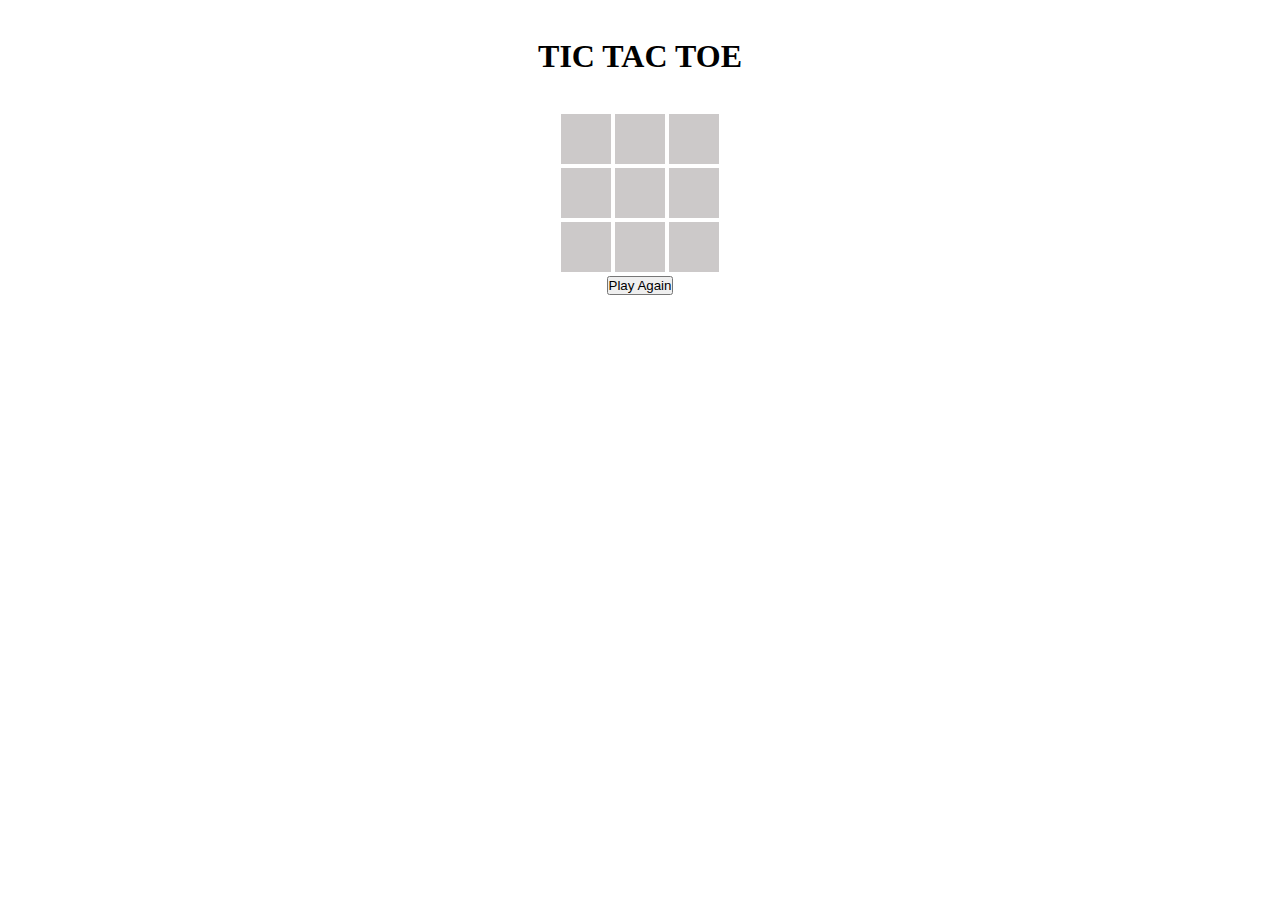
<file: index.html>
<!DOCTYPE html>
<html lang="en">

<head>
    <meta charset="UTF-8" />
    <meta http-equiv="X-UA-Compatible" content="IE=edge" />
    <meta name="viewport" content="width=device-width, initial-scale=1.0" />
    <link rel="stylesheet" href="css/style.css" />
    <title>Document</title>
</head>

<body>
    <h1>TIC TAC TOE</h1>

    <section class="container">
        <section class="row">
            <div id="s1" class="square available"></div>
            <div id="s2" class="square available"></div>
            <div id="s3" class="square available"></div>
        </section>
        <section class="row">
            <div id="s4" class="square available"></div>
            <div id="s5" class="square available"></div>
            <div id="s6" class="square available"></div>
        </section>
        <section class="row">
            <div id="s7" class="square available"></div>
            <div id="s8" class="square available"></div>
            <div id="s9" class="square available"></div>
        </section>
        <h2></h2>
        <button>Play Again</button>
    </section>

    <script src="js/main.js"></script>
</body>

</html>
</file>
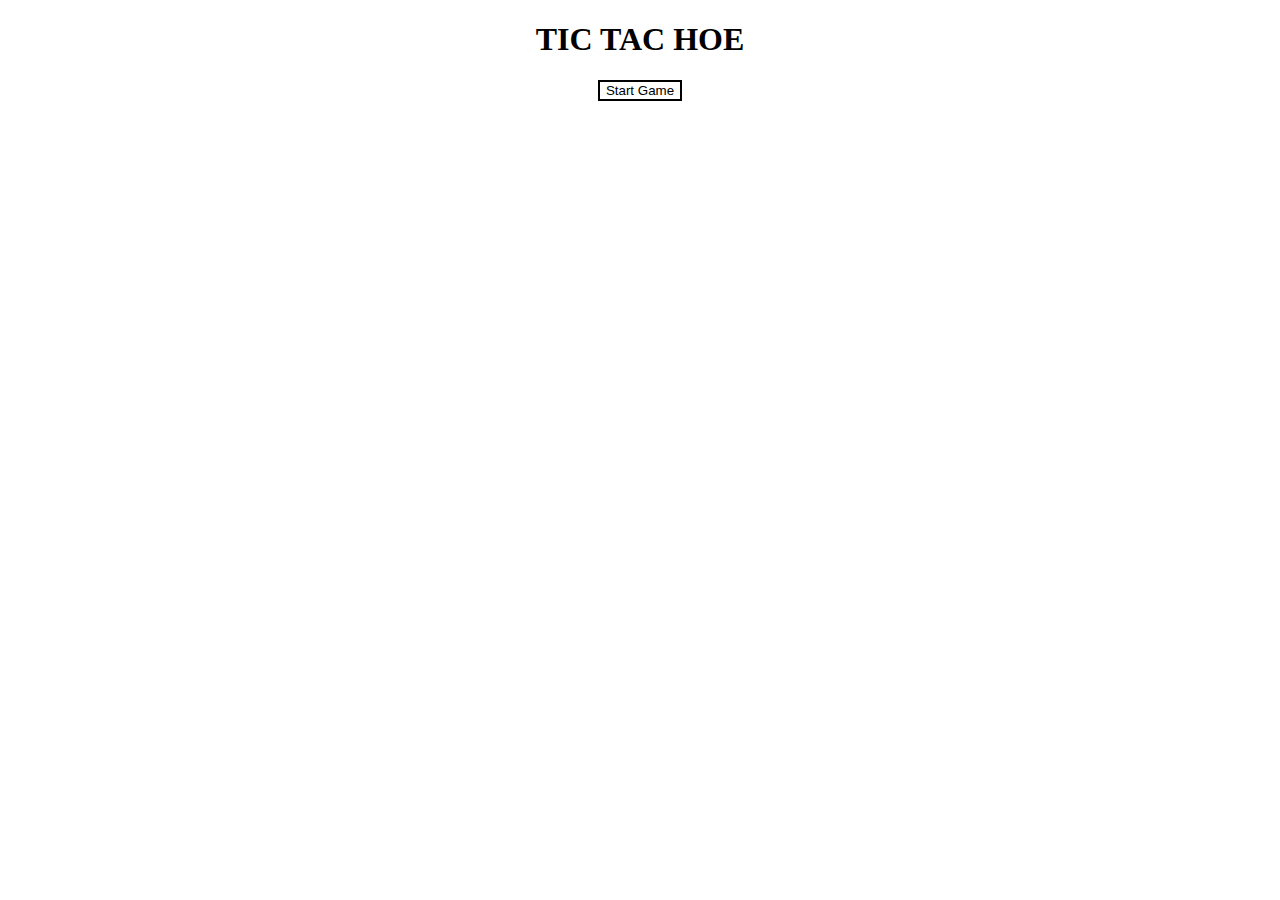
<file: game_oop/index.html>
<!DOCTYPE html>
<html lang="en">
  <head>
    <meta charset="UTF-8" />
    <meta http-equiv="X-UA-Compatible" content="IE=edge" />
    <meta name="viewport" content="width=device-width, initial-scale=1.0" />
    <link rel="stylesheet" href="css/style.css" />
    <title>Document</title>
  </head>

  <body>
    <h1>TIC TAC HOE</h1>
    <button id="start">Start Game</button>
    <div class="container">
      <section class="gameBoard"></section>
    </div>

    <h2></h2>
    <div class="players" id="p1"></div>
    <div class="players" id="p2"></div>
    <script src="js/square.js"></script>
    <script src="js/token.js"></script>
    <script src="js/player.js"></script>
    <script src="js/board.js"></script>
    <script src="js/game.js"></script>
    <script src="js/index.js"></script>
  </body>
</html>
</file>
<file: css/style.css>
* {
  margin: 0;
  padding: 0;
}

.square {
  height: 50px;
  width: 50px;
  background-color: rgb(204, 201, 201);
  display: inline-block;
  font-size: 2rem;
}

h1,
.container {
  margin-top: 3%;
  text-align: center;
}

.container {
  height: 150px;
}

.playerOne {
  background-color: red;
}

.playerTwo {
  background-color: blue;
}
</file>
<file: game_oop/css/style.css>
/* * {
  margin: 0;
  padding: 0;
} */

button#start {
  background-color: white;
  border: rgb(0, 0, 0) 2px solid;
  display: block;
  max-width: 100%;
  margin: 0 auto;
}

.container {
  width: 100%;
  display: flex;
  justify-content: center;
  margin: 20px 0 10px 0;
}

.square {
  background-color: rgb(255, 255, 255);
  border: black 2px solid;
  height: 100px;
  width: 100px;
}

div {
  float: left;
}

div:nth-child(3n + 1) {
  clear: left;
}

h1,
h2 {
  text-align: center;
}

.red {
  background-color: #ff0000;
}

.blue {
  background-color: #0066ff;
}
</file>
